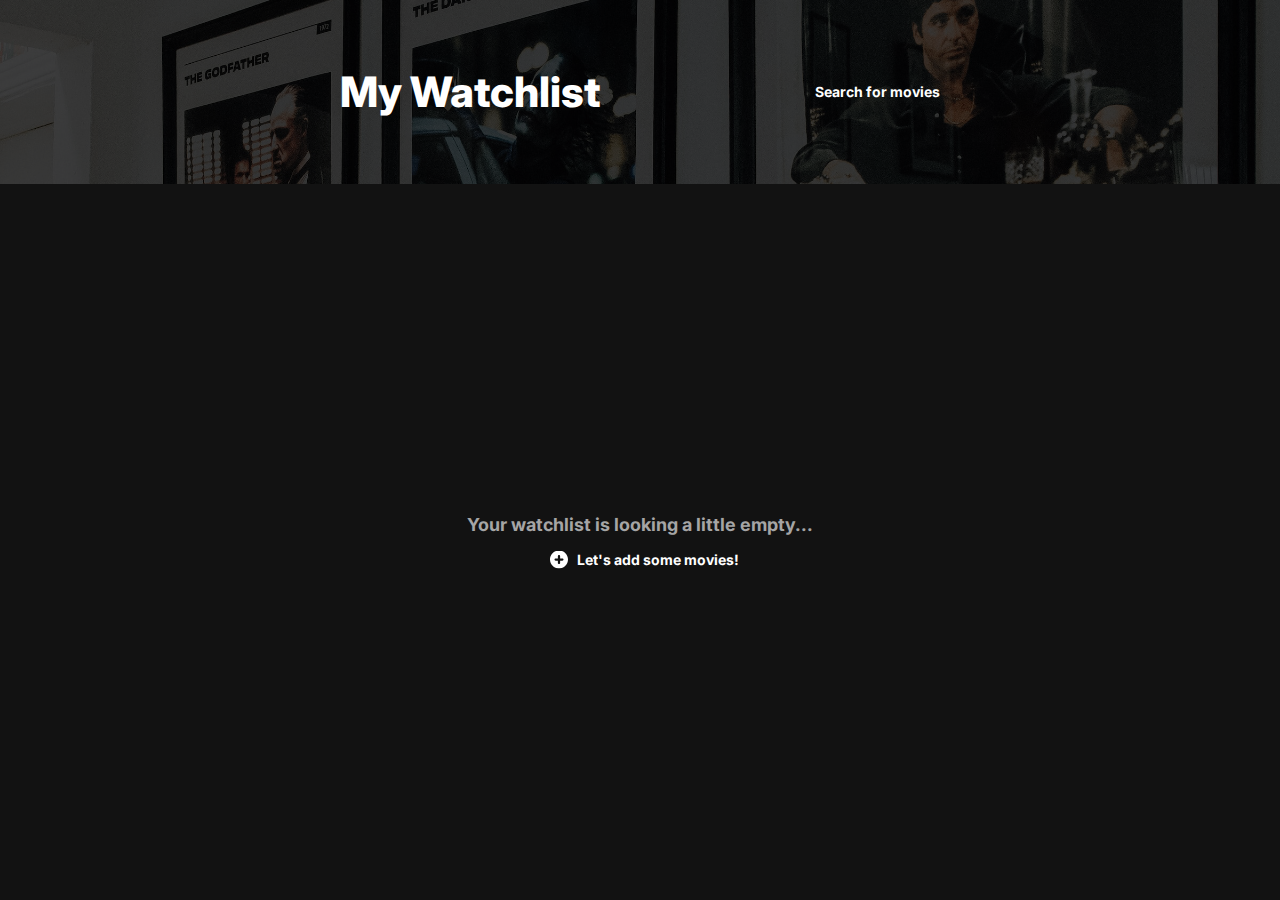
<file: watchlist.html>
<!DOCTYPE html>
<html lang="en">

<head>
    <meta charset="UTF-8">
    <meta http-equiv="X-UA-Compatible" content="IE=edge">
    <meta name="viewport" content="width=device-width, initial-scale=1.0">
    <link rel="stylesheet" href="reset.css">
    <link rel="stylesheet" href="style.css">
    <script defer src="watchlist.js"></script>
    <title>My Watchlist</title>
</head>

<body>
    <section class="search-header padding-sides">
        <div class="search-header__title">
            <h1>My Watchlist</h1>
            <a href="index.html">Search for movies</a>
        </div>
    </section>


    <section id="movie-list" class="movie-list">
        <div id="placeholder" class="movie-list__placeholder">

        </div>

        <div class="movie-list__results" id="movie-list-results"></div>
    </section>
</body>

</html>
</file>
<file: style.css>
@import url("https://fonts.googleapis.com/css2?family=Inter:wght@400;500;800&display=swap");

:root {
  --dark: #121212;
  --white: #ffffff;
  --grey-dark: #2e2e2f;
  --grey-light: #4b4b4b;
  --grey-lighter: #a5a5a5;
}

body {
  font-family: "Inter", sans-serif;
  color: var(--white);
  background-color: var(--dark);
}

h1 {
  font-weight: 800;
  font-size: 32px;
  line-height: 14px;
}

p,
input,
button,
::placeholder {
  font-weight: 400;
  font-size: 14px;
  line-height: 20px;
  color: var(--grey-lighter);
}

input,
button {
  -moz-appearance: none;
  -webkit-appearance: none;
  appearance: none;
  border: none;
  border-radius: 0;
}

button {
  cursor: pointer;
}

button:focus {
  outline: none;
}

/* Search Header ----- START */

.search-header {
  background-image: url("/images/banner.jpg");
  background-position: center;
  background-size: cover;
  padding: 80px 40px;
  position: relative;
}

.search-header::before {
  content: "";
  position: absolute;
  top: 0;
  left: 0;
  width: 100%;
  height: 100%;
  background-color: rgba(0, 0, 0, 0.75);
}

.search-header__title {
  display: flex;
  justify-content: space-between;
  align-items: center;
  position: relative;
  flex-direction: column;
}

.search-header__title h1 {
  margin-bottom: 50px;
}

.search-header__title a {
  color: var(--white);
  text-decoration: none;
  font-weight: 700;
  font-size: 14px;
  line-height: 20px;
}

.search-form,
.search-header__title {
  max-width: 600px;
  margin: auto;
}

.search-form {
  position: absolute;
  bottom: -15px;
  left: 50%;
  transform: translateX(-50%);
  width: calc(100% - 60px);
  display: flex;
  border-radius: 6px;
  overflow: hidden;
  box-shadow: 0px 1px 2px rgba(0, 0, 0, 0.05);
}

.search-form input::placeholder,
.search-form input,
.search-form button {
  font-weight: 500;
}

.search-form input,
.search-form button {
  -moz-appearance: none;
  -webkit-appearance: none;
  appearance: none;
  border: none;
  border-radius: 0;
}

.search-form button {
  background-color: var(--grey-light);
  color: var(--white);
  padding: 8px 35px 10px 35px;
  margin-left: -1px;
}

.search-form input {
  font-weight: 500;
  background-color: var(--grey-dark);
  color: var(--grey-lighter);
  background-image: url("/images/search.svg");
  background-repeat: no-repeat;
  background-position: 10px 8px;
  background-size: 20px;
  padding: 5px 5px 7px 35px;
  width: 100%;
}

.search-form input:focus {
  outline: none;
}

/* Search Header ----- END */

/* Movie List ----- START */

.loading {
  width: 50px;
  height: 50px;
  background-image: url("/images/loading.svg");
  background-position: center;
  background-size: contain;
  background-repeat: no-repeat;
  margin: auto;
}

.movie-list {
  position: relative;
  min-height: calc(100vh - 184px);
  padding: 50px 15px;
}

.movie-list__results {
  display: flex;
  flex-direction: row;
  align-items: center;
  flex-wrap: wrap;
  margin: auto;
  max-width: 1200px;
}

.movie-list__placeholder {
  position: absolute;
  top: 50%;
  left: 0;
  transform: translateY(-50%);
  width: 100%;
  text-align: center;
}

.movie-list__placeholder img {
  width: 70px;
  height: auto;
  margin: 0 auto 33px;
}

.movie-list__placeholder p {
  font-weight: 700;
  font-size: 18px;
  line-height: 20px;
  color: var(--grey-dark);
}

.movie-list__placeholder p.light {
  color: var(--grey-lighter);
}

.movie-list__placeholder a {
  font-weight: 700;
  font-size: 14px;
  line-height: 20px;
  color: var(--white);
  text-decoration: none;
  display: flex;
  justify-content: center;
  margin-top: 15px;
  align-items: center;
}

.movie-list__placeholder a img {
  height: 18px;
  width: 18px;
  margin: 0 9px;
}

.movie-list__placeholder .no-results {
  color: var(--grey-lighter);
}

/* Movie List ----- END */

/* Individual movie ----- START */

.movie {
  display: flex;
  align-items: center;
  flex-direction: column;
  margin-bottom: 25px;
  padding: 0 15px 25px;
  position: relative;
}

.movie::before {
  content: "";
  height: 1px;
  background-color: var(--grey-dark);
  position: absolute;
  bottom: 0;
  left: 50%;
  transform: translateX(-50%);
  width: calc(100% - 30px);
}

.movie__title,
.movie__rating {
  display: flex;
  align-items: center;
}

.movie__title,
.movie__info {
  margin-bottom: 10px;
}

.movie__rating {
  margin-left: 8px;
}

.movie__rating p {
  color: var(--white);
}

.movie__rating img {
  height: 15px;
  width: 15px;
  margin-right: 5px;
}

.movie__thumbnail {
  width: 100%;
  height: auto;
  margin-bottom: 20px;
}

.movie__info {
  display: flex;
  flex-wrap: wrap;
  flex-direction: column;
  align-items: flex-start;
}

.movie__info .add-to-watchlist {
  background-color: transparent;
  display: flex;
  align-items: center;
  padding-left: 0;
}

.movie__info p,
.movie__info .add-to-watchlist span {
  color: var(--white);
  font-weight: 400;
  font-size: 12px;
  line-height: 20px;
}

.movie__info p {
  margin-bottom: 10px;
}

.movie__info .add-to-watchlist img {
  width: 16px;
  height: 16px;
  margin: 0 7px 0 0;
}

.add-to-watchlist img,
.add-to-watchlist span {
  pointer-events: none;
}
/* Individual movie ----- END */

@media (min-width: 800px) {
  .movie {
    width: 50%;
  }

  .search-header__title {
    flex-direction: row;
  }

  .search-header__title h1 {
    margin-bottom: 0;
  }

  h1 {
    font-size: 42px;
    line-height: 24px;
  }

  .movie {
    flex-direction: row;
  }

  .movie__thumbnail {
    height: 150px;
    width: auto;
    margin-bottom: 0;
  }

  .movie__details {
    padding-left: 20px;
  }

  .movie__info {
    flex-direction: row;
    align-items: center;
  }

  .movie__info p {
    margin-right: 18px;
    margin-bottom: 0;
  }

  .movie-list {
    padding: 50px 15px;
  }

  .search-form {
    width: calc(100% - 80px);
  }
}
</file>
